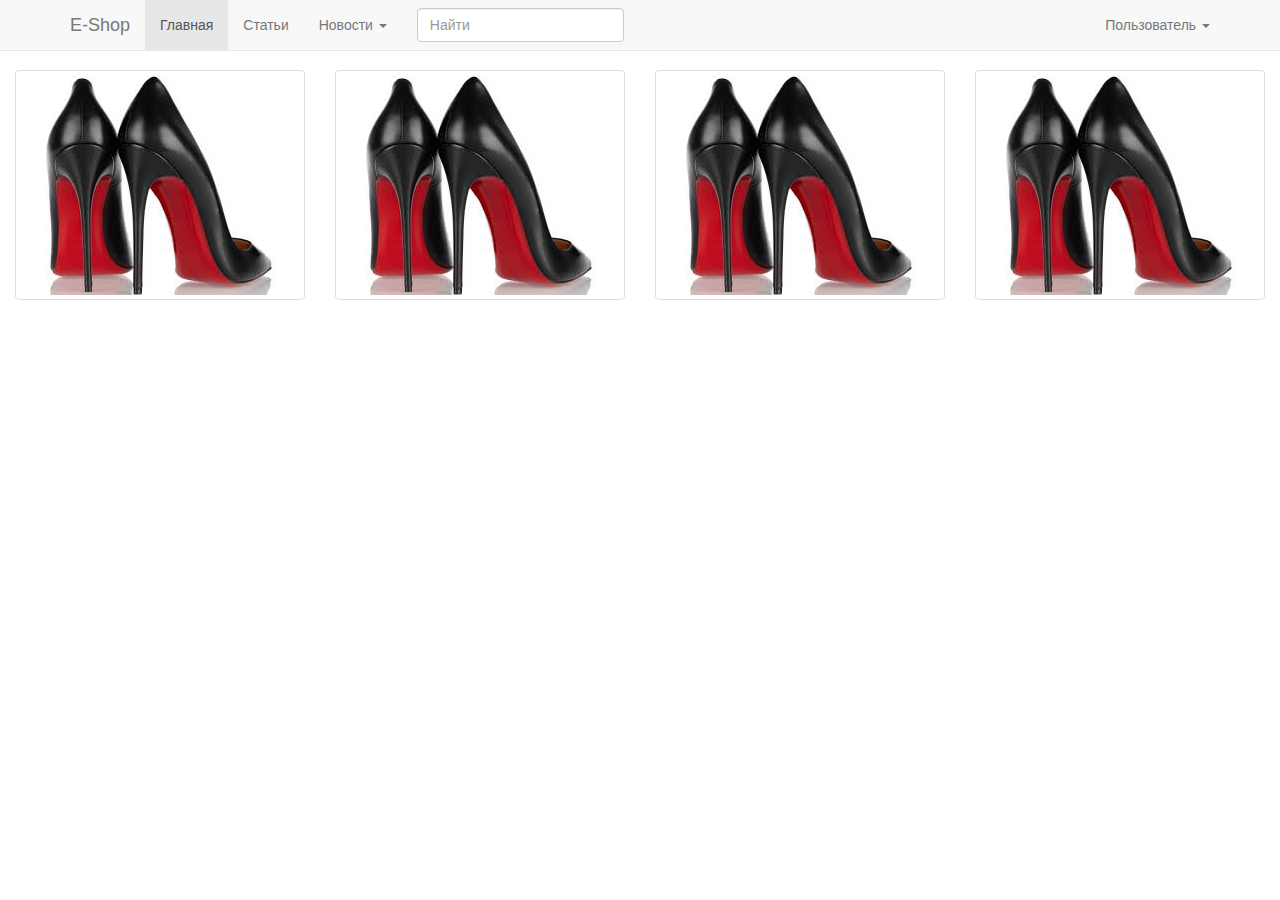
<file: index.html>
<!DOCTYPE html>
<html lang="en">
<head lang="ru">
    <meta charset="UTF-8">
    <meta http-equiv="X-UA-Compatible" content="IE=edge">
    <meta name="viewport" content="width=device-width, initial-scale=1">
    <link rel="stylesheet" href="libs/bootstrap/css/bootstrap.min.css">
    <link rel="stylesheet" href="style.css">
    <title>The E-Shop</title>
</head>
<body>
<!-- Одно модальное окно работает только для одного Лабутена для остальных нужно делать оттдельное окно -->
<div class="modal fade" id="myModal" tabindex="-1" role="dialog" aria-labelledby="myModalLabel">
    <div class="modal-dialog" role="document">
        <div class="modal-content">
            <div class="modal-header">
                <button type="button" class="close" data-dismiss="modal" aria-label="Close">
                    <span aria-hidden="true">&times;</span></button>
                <h4 class="modal-title" id="moreInformation">Больше информации</h4>
            </div>
            <div class="modal-body">
                <div class="row">
                <div class="col-md-6"><img src="img/labuten.jpg"></div>
                <div class="col-md-6">  <table class="table">
                    <thead>
                    <tr>
                        <th>Характеристика</th>
                        <th>Значение</th>
                    </tr>
                    </thead>
                    <tbody>
                    <tr>
                        <td>Модель</td>
                        <td>Лабутены</td>
                    </tr>
                    <tr>
                        <td>Цвет</td>
                        <td>Бардовые</td>
                    </tr>
                    <tr>
                        <td>Размер</td>
                        <td>45</td>
                    </tr>
                    <tr>
                        <td>Высота каблука</td>
                        <td>35 см</td>
                    </tr>
                    <tr>
                        <td>Высота платформы</td>
                        <td>8см</td>
                    </tr>
                    </tbody>
                </table></div>
                    </div>
            </div>
            <div class="modal-footer">
                <button type="button" class="btn btn-default" data-dismiss="modal">Закрыть</button>
                <button type="button" class="btn btn-primary">Добавить в корзину</button>
            </div>
        </div>
    </div>
</div>
<!-- Registration Modal -->
<div class="modal fade" id="registration" tabindex="-1" role="dialog" aria-labelledby="myModalLabel">
    <div class="modal-dialog" role="document">
        <div class="modal-content">
            <div class="modal-header">
                <button type="button" class="close" data-dismiss="modal" aria-label="Close"><span aria-hidden="true">&times;</span></button>
                <h4 class="modal-title" id="registrationLabel">Регистрация</h4>
            </div>
            <div class="modal-body">
                <form>
                    <div class="form-group">
                        <label for="exampleInputEmail1">Email</label>
                        <input type="email" class="form-control" id="exampleInputEmail1" placeholder="Email">
                    </div>
                    <div class="form-group">
                        <label for="exampleInputPassword1">Пароль</label>
                        <input type="password" class="form-control" id="exampleInputPassword1" placeholder="Пароль">
                    </div>
                    <div class="form-group">
                        <label for="exampleInputPassword2">Пароль еще раз</label>
                        <input type="password" class="form-control" id="exampleInputPassword2" placeholder="Пароль еще раз">
                    </div>
                    <div class="form-group">
                        <label for="exampleInputFile">Фотография</label>
                        <input type="file" id="exampleInputFile">
                    </div>
                    <div class="checkbox">
                        <label>
                            <input type="checkbox"> Запомнить меня
                        </label>
                    </div>
                    <div class="alert alert-success" role="alert">
                        Фактом регистрации Вы подтверждаете свое согласие с <a href="#">Правилами</a> сайта.
                    </div>
                    <button type="submit" class="btn btn-primary">Отправить</button>
                </form>
            </div>
            <div class="modal-footer">
                <button type="button" class="btn btn-default" data-dismiss="modal">Отмена</button>
            </div>
        </div>
    </div>
</div>

<!--Entry Modal -->
<div class="modal fade" id="enter" tabindex="-1" role="dialog" aria-labelledby="myModalLabel">
    <div class="modal-dialog" role="document">
        <div class="modal-content">
            <div class="modal-header">
                <button type="button" class="close" data-dismiss="modal" aria-label="Close">
                    <span aria-hidden="true">&times;</span></button>
                <h4 class="modal-title" id="myModalLabel">Вход</h4>
            </div>
            <div class="modal-body">
                <form class="form-horizontal">
                    <div class="form-group">
                        <label for="inputEmail3" class="col-sm-2 control-label">Email</label>
                        <div class="col-sm-10">
                            <input type="email" class="form-control" id="inputEmail3" placeholder="Email">
                        </div>
                    </div>
                    <div class="form-group">
                        <label for="inputPassword3" class="col-sm-2 control-label">Пароль</label>
                        <div class="col-sm-10">
                            <input type="password" class="form-control" id="inputPassword3" placeholder="Пароль">
                        </div>
                    </div>
                    <div class="form-group">
                        <div class="col-sm-offset-2 col-sm-10">
                            <div class="checkbox">
                                <label>
                                    <input type="checkbox"> Запомнить меня
                                </label>
                            </div>
                        </div>
                    </div>
                    <div class="form-group">
                        <div class="col-sm-offset-2 col-sm-10">
                            <button type="submit" class="btn btn-primary">Войти</button>
                        </div>
                    </div>
                </form>
            </div>
            <div class="modal-footer">
                <button type="button" class="btn btn-default" data-dismiss="modal">Отмена</button>
            </div>
        </div>
    </div>
</div>
<!-- Навигационная панель-->
    <nav role="navigation" class="navbar navbar-default navbar-fixed-top">
        <!-- Brand and toggle get grouped for better mobile display -->
        <div class="container">
        <div class="navbar-header">
            <button type="button" data-target="#navbarCollapse" data-toggle="collapse" class="navbar-toggle">
                <span class="sr-only">Toggle navigation</span>
                <span class="icon-bar"></span>
                <span class="icon-bar"></span>
                <span class="icon-bar"></span>
            </button>
            <a href="index.html" class="navbar-brand">E-Shop</a>
        </div>
        <!-- Collection of nav links, forms, and other content for toggling -->
        <div id="navbarCollapse" class="collapse navbar-collapse">
            <ul class="nav navbar-nav">
                <li class="active"><a href="#">Главная</a></li>
                <li><a href="#">Статьи</a></li>
                <li class="dropdown">
                    <a data-toggle="dropdown" class="dropdown-toggle" href="#">Новости <b class="caret"></b></a>
                    <ul role="menu" class="dropdown-menu">
                        <li><a href="#">Лабутены</a></li>
                        <li><a href="#">Валенки</a></li>
                        <li><a href="#">Кеды</a></li>
                        <li class="divider"></li>
                        <li><a href="#">Остальное барахло</a></li>
                    </ul>
                </li>
            </ul>
            <form role="search" class="navbar-form navbar-left">
                <div class="form-group">
                    <input type="text" placeholder="Найти" class="form-control">
                </div>
            </form>
            <ul class="nav navbar-nav navbar-right">
                <li class="dropdown">
                    <a href="#" class="dropdown-toggle" data-toggle="dropdown" role="button" aria-haspopup="true" aria-expanded="false">Пользователь <span class="caret"></span></a>
                    <ul class="dropdown-menu">
                        <li><a href="#" data-toggle="modal" data-target="#registration">Регистрация</a></li>
                        <li><a href="#" data-toggle="modal" data-target="#enter">Вход</a></li>
                    </ul>
                </li>
            </ul>
        </div>
        </div>
    </nav>

    <div style="height: 70px"></div>
<!-- контейнер основной-->
<div class="container-fluid">
    <div class="row">
        <!-- модальные окна для лабутен и регистрации-->
        <div class="col-xs-6 col-md-3">
            <a  href="#" class="thumbnail" data-toggle="modal" data-target="#myModal" >
                <img src="img/labuten.jpg" alt="labuten">
            </a>
        </div>

        <div class="col-xs-6 col-md-3">
            <a href="#" class="thumbnail">
                <img src="img/labuten.jpg" alt="labuten">
            </a>
        </div>
        <div class="col-xs-6 col-md-3">
            <a href="#" class="thumbnail">
                <img src="img/labuten.jpg" alt="labuten">
            </a>
        </div>
        <div class="col-xs-6 col-md-3">
            <a href="#" class="thumbnail">
                <img src="img/labuten.jpg" alt="labuten">
            </a>
        </div>
            </div>
        </div>






<!-- jQuery (necessary for Bootstrap's JavaScript plugins) -->
<script src="https://ajax.googleapis.com/ajax/libs/jquery/1.11.3/jquery.min.js"></script>
<!-- Include all compiled plugins (below), or include individual files as needed -->
<script src="libs/bootstrap/js/bootstrap.min.js"></script>
</body>
</html>
</file>
<file: style.css>
.body{

}
</file>
